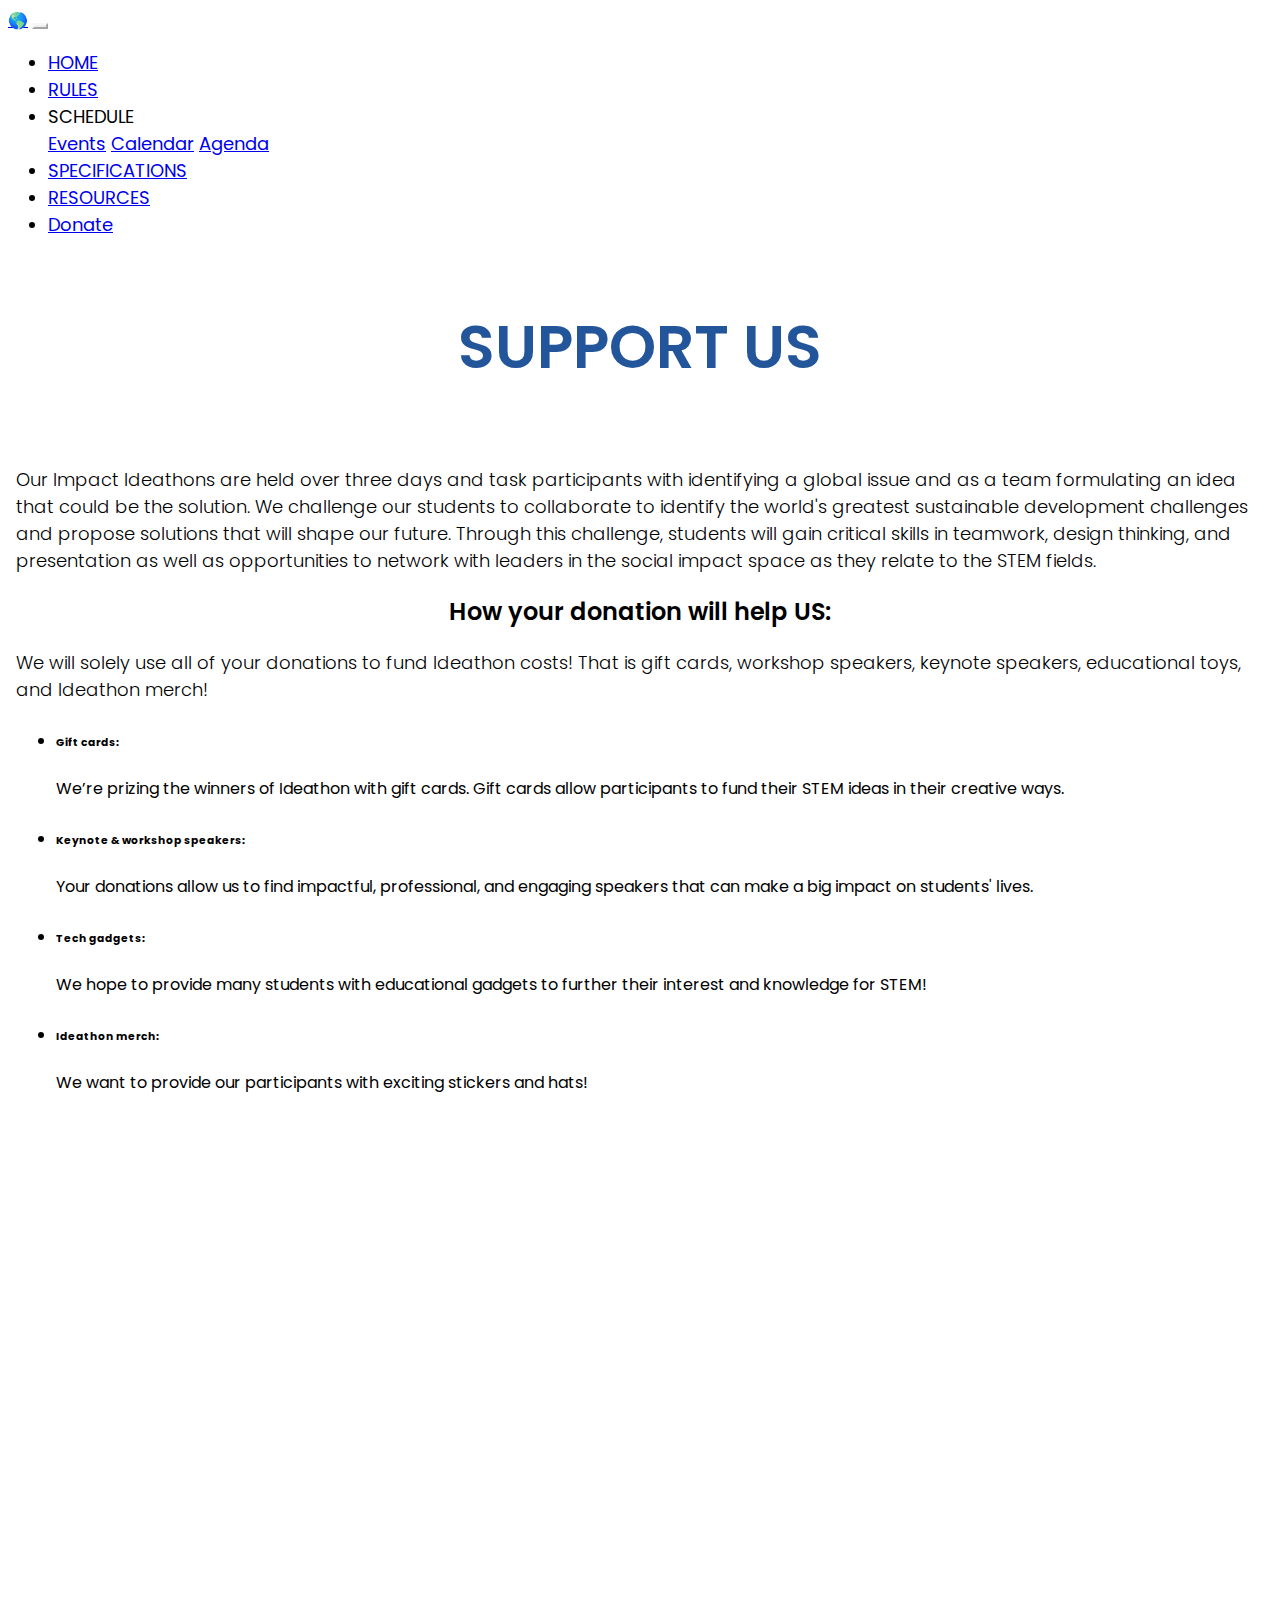
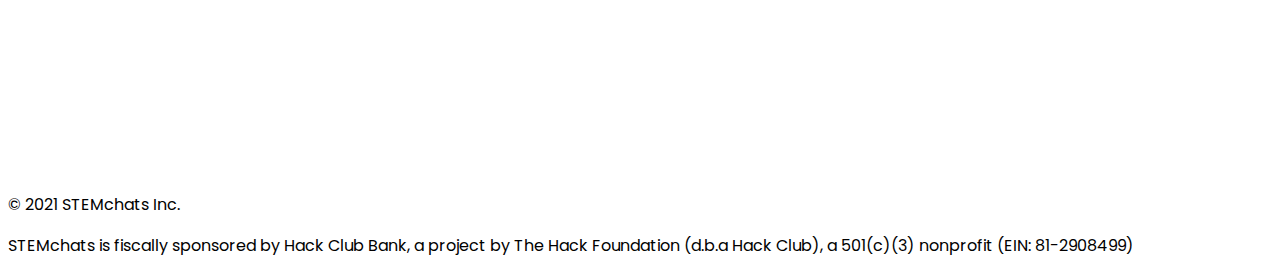
<file: donate/index.html>
<!doctype html>
<html lang="en">
<head>
    <!-- Required meta tags -->
    <meta charset="UTF-8">
    <meta name="viewport" content="width=device-width, initial-scale=1.0">
    <meta http-equiv="X-UA-Compatible" content="ie=edge">

    <!-- Bootstrap CSS -->
    <link rel="stylesheet" href="https://stackpath.bootstrapcdn.com/bootstrap/4.5.0/css/bootstrap.min.css" integrity="sha384-9aIt2nRpC12Uk9gS9baDl411NQApFmC26EwAOH8WgZl5MYYxFfc+NcPb1dKGj7Sk" crossorigin="anonymous">

    <!-- icon -->
    <link rel="apple-touch-icon" sizes="57x57" href="/favicon/apple-icon-57x57.png">
    <link rel="apple-touch-icon" sizes="60x60" href="/favicon/apple-icon-60x60.png">
    <link rel="apple-touch-icon" sizes="72x72" href="/favicon/apple-icon-72x72.png">
    <link rel="apple-touch-icon" sizes="76x76" href="/favicon/apple-icon-76x76.png">
    <link rel="apple-touch-icon" sizes="114x114" href="/favicon/apple-icon-114x114.png">
    <link rel="apple-touch-icon" sizes="120x120" href="/favicon/apple-icon-120x120.png">
    <link rel="apple-touch-icon" sizes="144x144" href="/favicon/apple-icon-144x144.png">
    <link rel="apple-touch-icon" sizes="152x152" href="/favicon/apple-icon-152x152.png">
    <link rel="apple-touch-icon" sizes="180x180" href="/favicon/apple-icon-180x180.png">
    <link rel="icon" type="image/png" sizes="192x192"  href="/favicon/android-icon-192x192.png">
    <link rel="icon" type="image/png" sizes="32x32" href="/favicon/favicon-32x32.png">
    <link rel="icon" type="image/png" sizes="96x96" href="/favicon/favicon-96x96.png">
    <link rel="icon" type="image/png" sizes="16x16" href="/favicon/favicon-16x16.png">
    <link rel="manifest" href="/manifest.json">
    <meta name="msapplication-TileColor" content="#ffffff">
    <meta name="msapplication-TileImage" content="/ms-icon-144x144.png">
    <meta name="theme-color" content="#ffffff">

    <!-- Global site tag (gtag.js) - Google Analytics -->
    <script async src="https://www.googletagmanager.com/gtag/js?id=UA-172907340-3"></script>
    <script>
      window.dataLayer = window.dataLayer || [];
      function gtag(){dataLayer.push(arguments);}
      gtag('js', new Date());
      gtag('config', 'UA-172907340-3');
    </script>

    <!-- Website CSS -->
    <link rel = "stylesheet" type = "text/css" href = "/styles/styles.css">
    <link href="https://fonts.googleapis.com/css2?family=Poppins:ital,wght@0,100;0,200;0,300;0,400;0,500;0,600;0,700;0,800;0,900;1,100;1,200;1,300;1,400;1,500;1,600;1,700;1,800;1,900&display=swap" rel="stylesheet">

    <title>Impact Ideathon</title>
</head>
<body>
  <nav class = "navbar navbar-expand-lg navbar-light bg-light fixed-top">
      <a class="navbar-brand" href="#">🌎</a>
      <button class = "navbar-toggler ml-auto custom-toggler" type = "button" data-toggle = "collapse" data-target = "#navbarNavAltMarkup">
          <span class = "navbar-toggler-icon my-toggler"></span>
      </button>
      <div class = "collapse navbar-collapse mr-auto" id = "navbarNavAltMarkup">
          <div class = "navbar-nav ml-auto">
              <ul class = "navbar-nav ml-auto">
                  <li class="nav-item">
                      <a class="nav-link" href="/index.html">HOME</a>
                  </li>
                  <li class="nav-item">
                      <a class="nav-link" target = "_blank" href="https://tinyurl.com/ii2021rules">RULES</a>
                  </li>
              <li class="nav-item dropdown">
                <a class = "dropdown-toggle nav-link" data-toggle="dropdown" role="button" aria-haspopup="true" aria-expanded="false">SCHEDULE</a>
                <div class="dropdown-menu">
                    <a class="dropdown-item" target="_blank" href="https://docs.google.com/document/d/1VUN58kYoLrDmnYa7prwWKhadQl0yE4ntYwuJqlKMliQ/edit?usp=sharing">Events</a>
                    <a class="dropdown-item" href="/schedule/calendar/">Calendar</a>
                    <a class="dropdown-item" target = "_blank" href="https://tinyurl.com/ii2021agenda">Agenda</a>
                </div>
              </li>
              <li class="nav-item">
                  <a class="nav-link" target = "_blank" href="https://tinyurl.com/ii2021specifications">SPECIFICATIONS</a>
              </li>
              <li class="nav-item">
                  <a class="nav-link" target = "_blank" href="https://docs.google.com/document/d/1NJRdne3Rayz2x2p684vj_55-bAQhQY4a8jp_xtHCCYQ/edit?usp=sharing">RESOURCES</a>
              </li>
              <li class="nav-item">
                  <a class="action" href="/donate">Donate</a>
              </li>
            </ul>
          </div>
      </div>
  </nav>
    <section class = "intro">
       <div class = "container">
          <div class = "title">
                  <h1>SUPPORT US</h1>
          </div>
       </div>
    </section>
    <section class = "main">
        <div class = "container">
            <div class = "row flex-column-reverse flex-md-row">
                <div class = "col-lg-1">
                </div>
                <div class = "col-lg-10">
                    <p class = "main-txt">Our Impact Ideathons are held over three days and task participants with identifying a global issue and as a team formulating an idea that could be the solution. We challenge our students to collaborate to identify the world's greatest sustainable development challenges and propose solutions that will shape our future. Through this challenge, students will gain critical skills in teamwork, design thinking, and presentation as well as opportunities to network with leaders in the social impact space as they relate to the STEM fields.
                    </p>
                    <h2 class = "subheading">How your donation will help US:</h2>
                    <p class = "main-txt">We will solely use all of your donations to fund Ideathon costs!
                      That is gift cards, workshop speakers, keynote speakers, educational toys, and Ideathon merch!
                    </p>
                    <ul>
                      <li>
                        <h6>Gift cards:</h6> We’re prizing the winners of Ideathon with gift cards. Gift cards allow participants to fund their STEM ideas in their creative ways.
                      </li>
                      <li>
                        <h6>Keynote & workshop speakers:</h6> Your donations allow us to find impactful, professional, and engaging speakers that can make a big impact on students' lives.
                      </li>
                      <li>
                        <h6>Tech gadgets:</h6> We hope to provide many students with educational gadgets to further their interest and knowledge for STEM!
                      </li>
                      <li>
                        <h6>Ideathon merch:</h6> We want to provide our participants with exciting stickers and hats!
                      </li>
                    </ul>
                </div>
                <div class = "col-lg-1">
                </div>
            </div>
        </div>
    </section>
    <section class="donate">
      <div class="container">
        <iframe src="https://bank.hackclub.com/donations/start/stemchats" class="responsive-iframe" style="border:none;" name="donateFrame" scrolling="no" frameborder="0" marginheight="0px" marginwidth="0px" height="650px" width="512px" allowfullscreen></iframe>
      </div>
    </section>
    <section class = "footer">
      <div class = "container">
          <div id="CR" class="col">
            <p>&copy; 2021 STEMchats Inc.</p>
            <p>STEMchats is fiscally sponsored by Hack Club Bank, a project by The Hack Foundation (d.b.a Hack Club), a 501(c)(3) nonprofit (EIN: 81-2908499)</p>
          </div>
      </div>
   </section>
   <script src="https://code.jquery.com/jquery-3.5.1.slim.min.js" integrity="sha384-DfXdz2htPH0lsSSs5nCTpuj/zy4C+OGpamoFVy38MVBnE+IbbVYUew+OrCXaRkfj" crossorigin="anonymous"></script>
   <script src="https://cdn.jsdelivr.net/npm/popper.js@1.16.0/dist/umd/popper.min.js" integrity="sha384-Q6E9RHvbIyZFJoft+2mJbHaEWldlvI9IOYy5n3zV9zzTtmI3UksdQRVvoxMfooAo" crossorigin="anonymous"></script>
   <script src="https://stackpath.bootstrapcdn.com/bootstrap/4.5.0/js/bootstrap.min.js" integrity="sha384-OgVRvuATP1z7JjHLkuOU7Xw704+h835Lr+6QL9UvYjZE3Ipu6Tp75j7Bh/kR0JKI" crossorigin="anonymous"></script>
   </body>
</html>
</file>
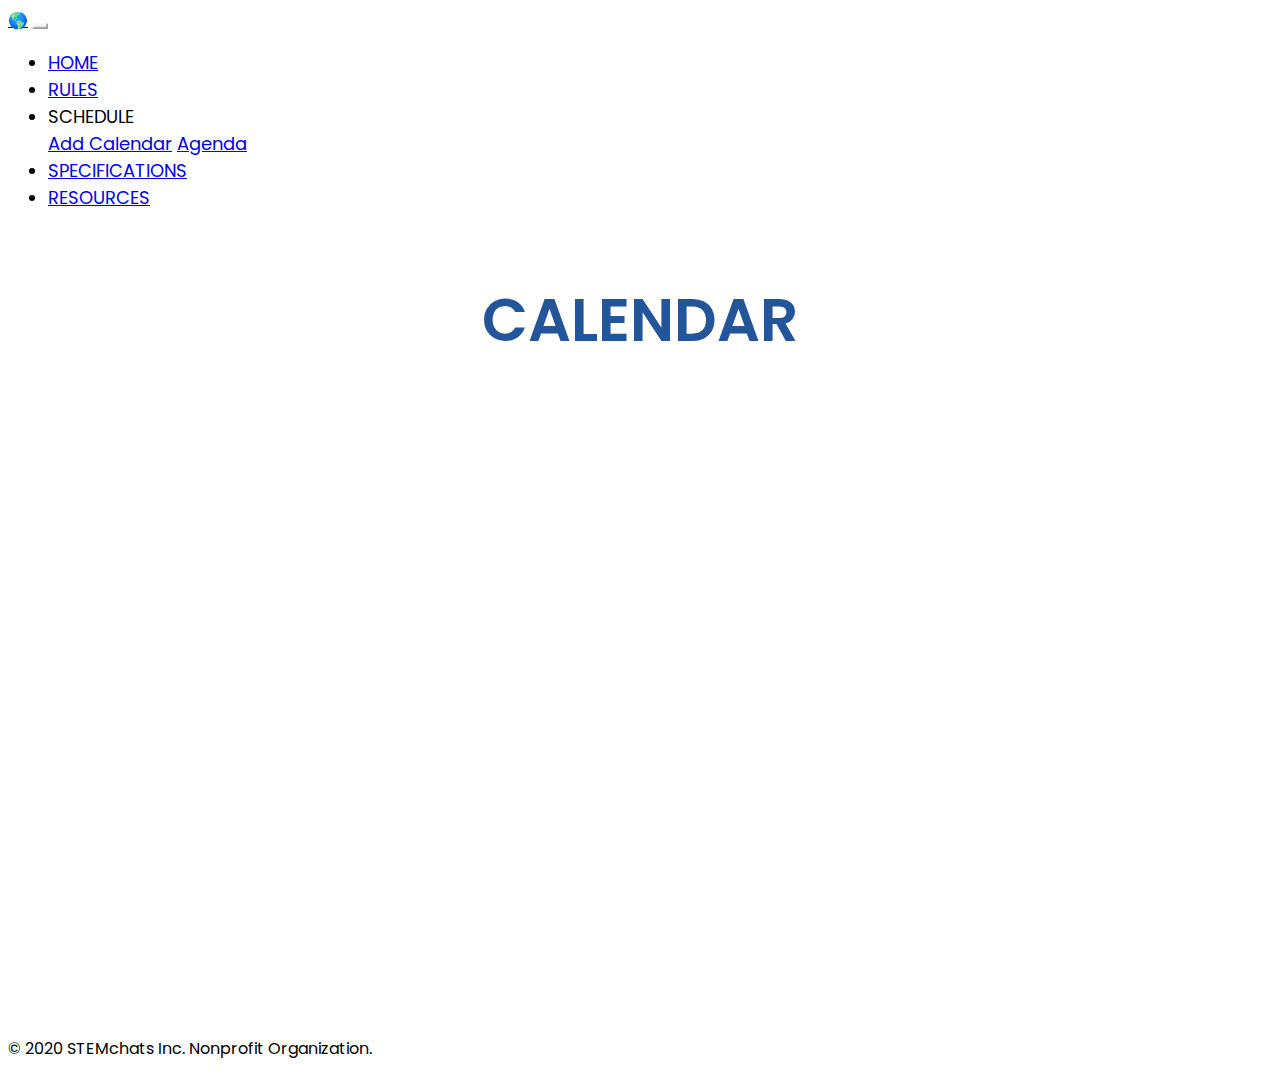
<file: schedule/calendar/index.html>
<!doctype html>
<html lang="en">
<head>
    <!-- Required meta tags -->
    <meta charset="UTF-8">
    <meta name="viewport" content="width=device-width, initial-scale=1.0">
    <meta http-equiv="X-UA-Compatible" content="ie=edge">

    <!-- Bootstrap CSS -->
    <link rel="stylesheet" href="https://stackpath.bootstrapcdn.com/bootstrap/4.5.0/css/bootstrap.min.css" integrity="sha384-9aIt2nRpC12Uk9gS9baDl411NQApFmC26EwAOH8WgZl5MYYxFfc+NcPb1dKGj7Sk" crossorigin="anonymous">

    <!-- icon -->
    <link rel="apple-touch-icon" sizes="57x57" href="/favicon/apple-icon-57x57.png">
    <link rel="apple-touch-icon" sizes="60x60" href="/favicon/apple-icon-60x60.png">
    <link rel="apple-touch-icon" sizes="72x72" href="/favicon/apple-icon-72x72.png">
    <link rel="apple-touch-icon" sizes="76x76" href="/favicon/apple-icon-76x76.png">
    <link rel="apple-touch-icon" sizes="114x114" href="/favicon/apple-icon-114x114.png">
    <link rel="apple-touch-icon" sizes="120x120" href="/favicon/apple-icon-120x120.png">
    <link rel="apple-touch-icon" sizes="144x144" href="/favicon/apple-icon-144x144.png">
    <link rel="apple-touch-icon" sizes="152x152" href="/favicon/apple-icon-152x152.png">
    <link rel="apple-touch-icon" sizes="180x180" href="/favicon/apple-icon-180x180.png">
    <link rel="icon" type="image/png" sizes="192x192"  href="/favicon/android-icon-192x192.png">
    <link rel="icon" type="image/png" sizes="32x32" href="/favicon/favicon-32x32.png">
    <link rel="icon" type="image/png" sizes="96x96" href="/favicon/favicon-96x96.png">
    <link rel="icon" type="image/png" sizes="16x16" href="/favicon/favicon-16x16.png">
    <link rel="manifest" href="/manifest.json">
    <meta name="msapplication-TileColor" content="#ffffff">
    <meta name="msapplication-TileImage" content="/ms-icon-144x144.png">
    <meta name="theme-color" content="#ffffff">

    <!-- Website CSS -->
    <link rel = "stylesheet" type = "text/css" href = "/styles/styles.css">
    <link href="https://fonts.googleapis.com/css2?family=Poppins:ital,wght@0,100;0,200;0,300;0,400;0,500;0,600;0,700;0,800;0,900;1,100;1,200;1,300;1,400;1,500;1,600;1,700;1,800;1,900&display=swap" rel="stylesheet">

    <title>Impact Ideathon</title>
</head>
<body>
    <!-- <nav class="navbar navbar-expand-lg navbar-light bg-light fixed-top">
        <a class="navbar-brand" href="#">🌎</a>
        <button class="navbar-toggler custom-toggler" type="button" data-toggle="collapse" data-target="#navbarNavAltMarkup" aria-controls="navbarNavAltMarkup" aria-expanded="false" aria-label="Toggle navigation">
            <span class="navbar-toggler-icon my-toggler"></span>
        </button>
        <div class="collapse navbar-collapse" id="navbarNavAltMarkup">
            <div class="navbar-nav ml-auto container-fluid-nav ">
                <a class="nav-item nav-link active" target="_blank" href="/index.html">Home <span class="sr-only">(current)</span></a>
                <a class="nav-item nav-link" target = "_blank" href="https://docs.google.com/document/d/1sL6jBx4ISbhkX1KiTR9xX06R1DOlYD8TzUocQAqmf3g/edit?usp=sharing">Rules</a>
                <a class="nav-item nav-link" target = "_blank" href="https://docs.google.com/document/d/1Lms5HIyZujSVN-nzc910M4mDparJq097rOGhimA58cM/edit?usp=sharing">Schedule</a>
                <a class="nav-item nav-link" target = "_blank" href="https://docs.google.com/document/d/16RhdgwTEp2tTRs1xj7GDQOOMtor-JwjdGcVNz18qwnk/edit?usp=sharing">Specifications</a>
                <a class="nav-item nav-link" target = "_blank" href="https://docs.google.com/document/d/1NJRdne3Rayz2x2p684vj_55-bAQhQY4a8jp_xtHCCYQ/edit?usp=sharing">Resources</a>
            </div>
        </div>
    </nav> -->
    <nav class = "navbar navbar-expand-lg navbar-light bg-light fixed-top">
        <a class="navbar-brand" href="#">🌎</a>
        <button class = "navbar-toggler ml-auto custom-toggler" type = "button" data-toggle = "collapse" data-target = "#navbarNavAltMarkup">
            <span class = "navbar-toggler-icon my-toggler"></span>
        </button>
        <div class = "collapse navbar-collapse mr-auto" id = "navbarNavAltMarkup">
            <div class = "navbar-nav ml-auto">
                <ul class = "navbar-nav ml-auto">
                    <li class="nav-item">
                        <a class="nav-link" href="/index.html">HOME</a>
                    </li>
                    <li class="nav-item">
                        <a class="nav-link" target = "_blank" href="https://docs.google.com/document/d/1sL6jBx4ISbhkX1KiTR9xX06R1DOlYD8TzUocQAqmf3g/edit?usp=sharing">RULES</a>
                    </li>
                    <li class="nav-item active dropdown">
                      <a class = "dropdown-toggle nav-link" data-toggle="dropdown" role="button" aria-haspopup="true" aria-expanded="false">SCHEDULE</a>
                      <div class="dropdown-menu">
                          <a class="dropdown-item" href="#">Add Calendar</a>
                          <a class="dropdown-item" target = "_blank" href="https://docs.google.com/document/d/1Lms5HIyZujSVN-nzc910M4mDparJq097rOGhimA58cM/edit?usp=sharing">Agenda</a>
                      </div>
                    </li>
                    <li class="nav-item">
                      <a class="nav-link" target = "_blank" href="https://docs.google.com/document/d/16RhdgwTEp2tTRs1xj7GDQOOMtor-JwjdGcVNz18qwnk/edit?usp=sharing">SPECIFICATIONS</a>
                    </li>
                    <li class="nav-item">
                      <a class="nav-link" target = "_blank" href="https://docs.google.com/document/d/1NJRdne3Rayz2x2p684vj_55-bAQhQY4a8jp_xtHCCYQ/edit?usp=sharing">RESOURCES</a>
                    </li>
              </ul>
            </div>
        </div>
    </nav>
    <section class = "intro">
       <div class = "container">
          <div class = "title">
                  <h1>CALENDAR</h1>
          </div>
         <iframe src="https://calendar.google.com/calendar/embed?height=600&amp;wkst=2&amp;bgcolor=%23ffffff&amp;ctz=America%2FNew_York&amp;src=bmhsN2VpZmlrbXIydWg4NnE2b2ZrNWx2cmtAZ3JvdXAuY2FsZW5kYXIuZ29vZ2xlLmNvbQ&amp;color=%23E67C73&amp;showNav=0&amp;showPrint=0&amp;showTabs=0&amp;showCalendars=0&amp;mode=WEEK&amp;showDate=0" style="border-width:0" width="800" height="600" frameborder="0" scrolling="no"></iframe>
        </div>
    </section>
    <section class = "footer">
      <div class = "container">
          <div id="CR" class="col">
              <p>&copy; 2020 STEMchats Inc. Nonprofit Organization.</p>
          </div>
      </div>
   </section>
   <script src="https://code.jquery.com/jquery-3.5.1.slim.min.js" integrity="sha384-DfXdz2htPH0lsSSs5nCTpuj/zy4C+OGpamoFVy38MVBnE+IbbVYUew+OrCXaRkfj" crossorigin="anonymous"></script>
   <script src="https://cdn.jsdelivr.net/npm/popper.js@1.16.0/dist/umd/popper.min.js" integrity="sha384-Q6E9RHvbIyZFJoft+2mJbHaEWldlvI9IOYy5n3zV9zzTtmI3UksdQRVvoxMfooAo" crossorigin="anonymous"></script>
   <script src="https://stackpath.bootstrapcdn.com/bootstrap/4.5.0/js/bootstrap.min.js" integrity="sha384-OgVRvuATP1z7JjHLkuOU7Xw704+h835Lr+6QL9UvYjZE3Ipu6Tp75j7Bh/kR0JKI" crossorigin="anonymous"></script>
   </body>
</html>
</file>
<file: styles/styles.css>
@import url("https://fonts.googleapis.com/css2?family=Poppins:ital,wght@0,100;0,200;0,300;0,400;0,500;0,600;0,700;0,800;0,900;1,100;1,200;1,300;1,400;1,500;1,600;1,700;1,800;1,900&display=swap");
* {
  font-family: 'Poppins', sans-serif;
}

.nav-item {
  font-size: 18px;
  -webkit-box-pack: center;
      -ms-flex-pack: center;
          justify-content: center;
  text-align: center;
  -webkit-box-align: center !important;
      -ms-flex-align: center !important;
          align-items: center !important;
  text-align: left !important;
}

.subheading {
  text-align: center;
  font-weight: 600;
}

.intro {
  text-align: center;
  padding: 3em 1em 3em 1em;
  -webkit-box-pack: center;
      -ms-flex-pack: center;
          justify-content: center;
}

.intro h1 {
  font-weight: 600;
  font-size: 36px;
  color: #22559a;
  margin: 0em 0em 0em 0em;
}

.intro h6 {
  font-size: 14px;
}

.intro .register-btn {
  margin: 0.5em 0em 0em 0em;
  padding: 1em 6em 0em 6em;
  background-color: #22559c;
  border: #22559a 1px solid;
}

.intro .register-btn-text {
  font-size: 18px;
}

.intro img {
  max-width: 100%;
  margin: 0.5em 0em 0.5em 0em;
}

.intro .intro-txt {
  font-size: 18px;
}

.intro .slack-btn {
  margin: 0.5em 0em 0em 0em;
  padding: 1em 5em 0em 5em;
  background-color: #fff;
  border: #22559a 1px solid;
}

.intro .slack-btn-text {
  font-size: 18px;
  color: #22559a;
}

.team {
  text-align: center;
  padding: 2em 1em 2em 1em;
  -webkit-box-pack: center;
      -ms-flex-pack: center;
          justify-content: center;
}

.team .team-img {
  max-width: 350px;
  border-radius: 50%;
}

.team .team-member-name {
  margin-top: 1em;
  font-weight: 600;
  font-size: 32px;
}

.team .team-member-position {
  margin-top: 0.5em;
  font-size: 16px;
  font-weight: 300;
}

.custom-toggler.navbar-toggler {
  border-color: #F8F8F8;
}

.main {
  padding: 0.5em;
}

.main b {
  color: #22559c;
  font-weight: 400;
}

.main .main-txt {
  font-size: 18px;
  font-weight: 300;
}

.faq {
  padding: 0.5em;
}

.faq .faq-text {
  font-size: 18px;
}

.faq-question {
  font-weight: 300;
  color: black;
  text-align: center;
  font-size: 18px !important;
  -webkit-box-pack: center;
      -ms-flex-pack: center;
          justify-content: center;
}

.faq-question .faq-question-header {
  color: black !important;
  font-size: 18px;
}

@media only screen and (min-width: 768px) {
  .intro h1 {
    font-size: 60px;
  }
  .intro h6 {
    font-size: 20px;
  }
  .intro h4 {
    font-size: 28px;
  }
  .intro img {
    max-width: 75%;
  }
  .intro .register-btn {
    padding: 1em 8em 0em 8em;
  }
  .intro .slack-btn {
    padding: 1em 7em 0em 7em;
  }
}
/*# sourceMappingURL=styles.css.map */
</file>
